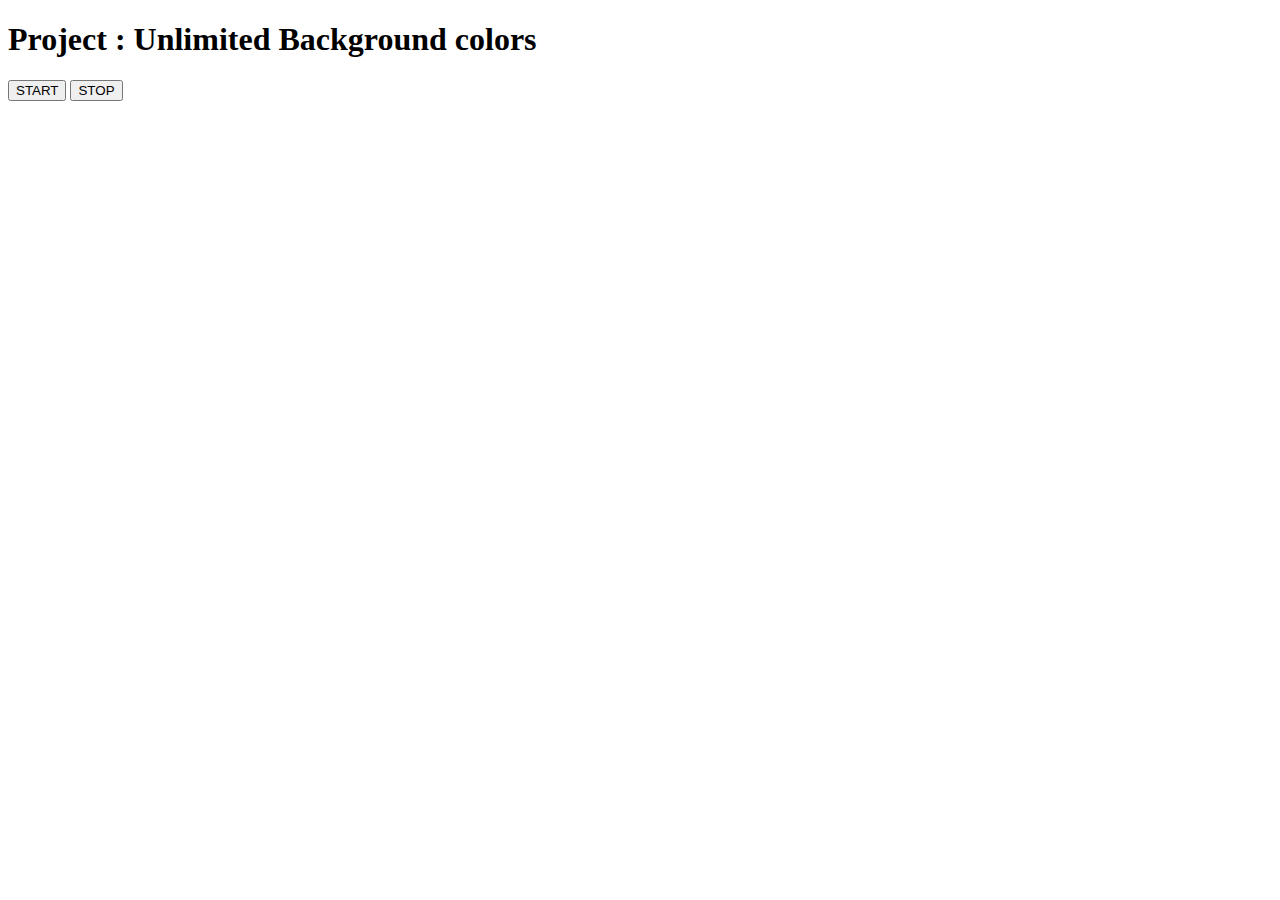
<file: UNLIMITED COLORS/index.html>
<!DOCTYPE html>
<html lang="en">
<head>
    <meta charset="UTF-8">
    <meta name="viewport" content="width=device-width, initial-scale=1.0">
    <title>Project : Unlimited Background colors</title>
</head>
<body>
    <h1>Project : Unlimited Background colors</h1>
    <button id="start">START</button>
    <button id="stop">STOP</button>
</body>
    <script type="text/javascript" src="script.js"></script>
</html>
</file>
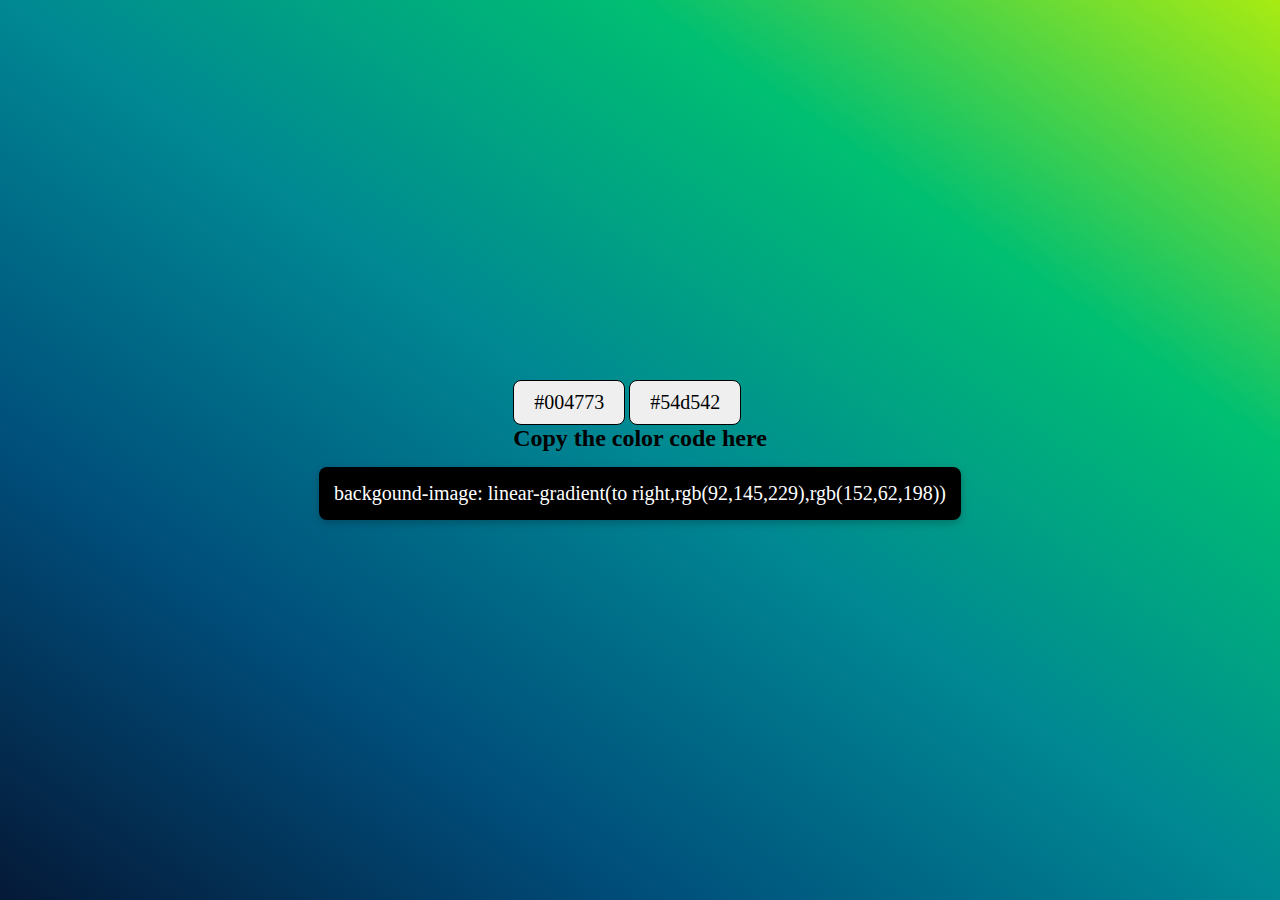
<file: BACKGROUND COLOR GRADIENT/GradientColor.html>
<!DOCTYPE html>
<html lang="en">
<head>
    <meta charset="UTF-8">
    <meta name="viewport" content="width=device-width, initial-scale=1.0">
    <title>Document</title>
    <link rel="stylesheet" href="script.css">
</head>
<body>
    <section>
        <div>
            <button id="button-1">#004773</button>
            <button id="button-2">#54d542</button>
            <h2> Copy the color code here</h2>
        </div>
        <div class="copycode">
            backgound-image: linear-gradient(to right,rgb(92,145,229),rgb(152,62,198))
        </div>
    </section>
    <script type="text/javascript" src="/BACKGROUND COLOR GRADIENT/scirpt.js"></script>
</body>
</html>
</file>
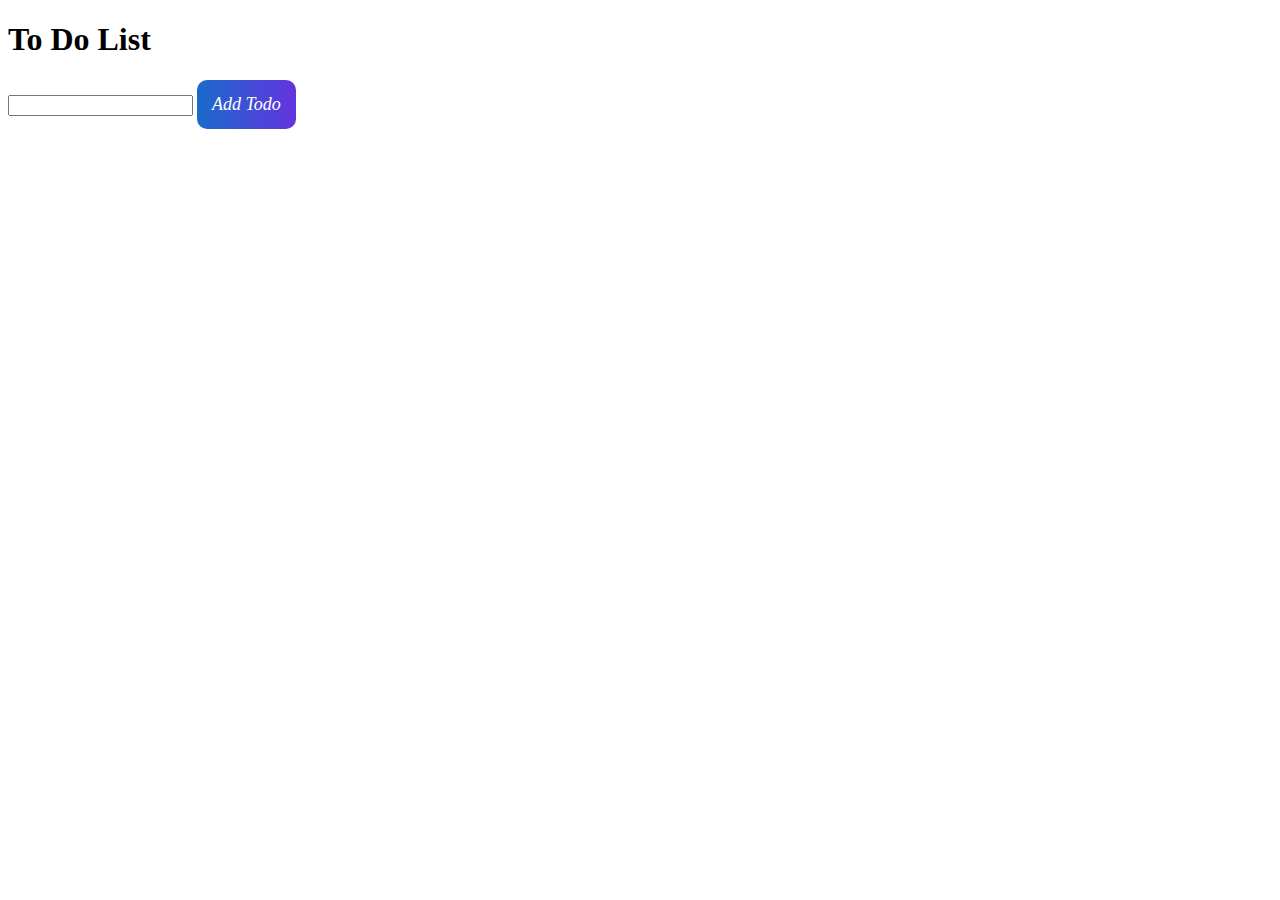
<file: TO_DO_LIST/todo.html>
<!DOCTYPE html>
<html lang="en">
<head>
    <meta charset="UTF-8">
    <meta name="viewport" content="width=device-width, initial-scale=1.0">
    <title>Document</title>
</head>
<link rel="stylesheet" href="style.css">
<body>
    <h1> To Do List</h1>
    <form>
        <div>
            <input type="text" id="inputValue" value>
        <button class="btn">Add Todo</button>
        </div>
        <section class=" todo-lists-items">
           
        </section>
    </form>

</body>
</html>
</file>
<file: BACKGROUND COLOR GRADIENT/script.css>
*{
    margin: 0;
    padding: 0;
    box-sizing: border-box;
    font-family: 'Times New Roman', Times, serif;
}

section {
    display: flex;
    justify-content: center;
    flex-direction: column;
    align-items: center;
    min-height: 100vh;
    gap: 15px;
}

.buttons {
    display: flex;
    gap: 10px;
}

button {
    border: 1px solid black;
    border-radius: 8px;
    padding: 10px 20px;
    font-size: 20px;
    cursor: pointer;
}

.copycode {
    font-size: 20px;
    box-shadow: rgba(0, 0, 0, 0.24) 0px 3px 8px;
    padding: 15px;
    cursor: pointer;
    border-radius: 8px;
    color: white;
    background-color: black;
}

/* Small screens (mobile devices, width up to 600px) */

@media (max-width: 600px) {

    section {
        gap: 10px;
    }

    button {
        font-size: 14px;
        padding: 8px 15px;
        min-width: 120px;
    }

    .copycode {
        font-size: 14px;
        padding: 8px 15px;
        width: 70%;
    }
}

/* Medium screens (tablets, width between 600px and 1024px) */

@media (min-width: 601px) and (max-width: 1024px) {

    section {
        gap: 15px;
    }

    button {
        font-size: 16px;
        padding: 10px 18px;
        min-width: 140px;
    }

    .copyCode {
        font-size: 16px;
        padding: 10px 18px;
    }
}

body{
    height: 100vh;
    background-image: linear-gradient(
        to right top,
        #051937,
        #004d7a,
        #008793,
        #00bf72,
        #a8eb12
    );
}
</file>
<file: TO_DO_LIST/style.css>
button{
    background: linear-gradient(to right,#196BCA ,#6433E0);
    background-color: #196BCA;
    color: #fff;
    font-family: Trebuchet MS;
    font-size: 18px;
    font-weight: 400;
    font-style: italic;
    text-decoration: none;
    padding: 14px 15px;
    border: 0px solid #000;
    border-radius: 10px;
    display: inline-flex;
    justify-content: center;
    align-items: center;
   }
   button span{
    margin-right: 15px;
    display: block;
    width: 29px;
    height: 29px;
    /*background-image: url([data-uri]);*/
    background-repeat: no-repeat;
    background-size: contain;
    transform: rotate(0deg);
   }
   button:hover{
    background: linear-gradient(to right,#5482d0 ,#7d5ee3);
    background-color: #5482d0;
   }
   button:active{
    transform: scale(0.95);
   }
</file>
